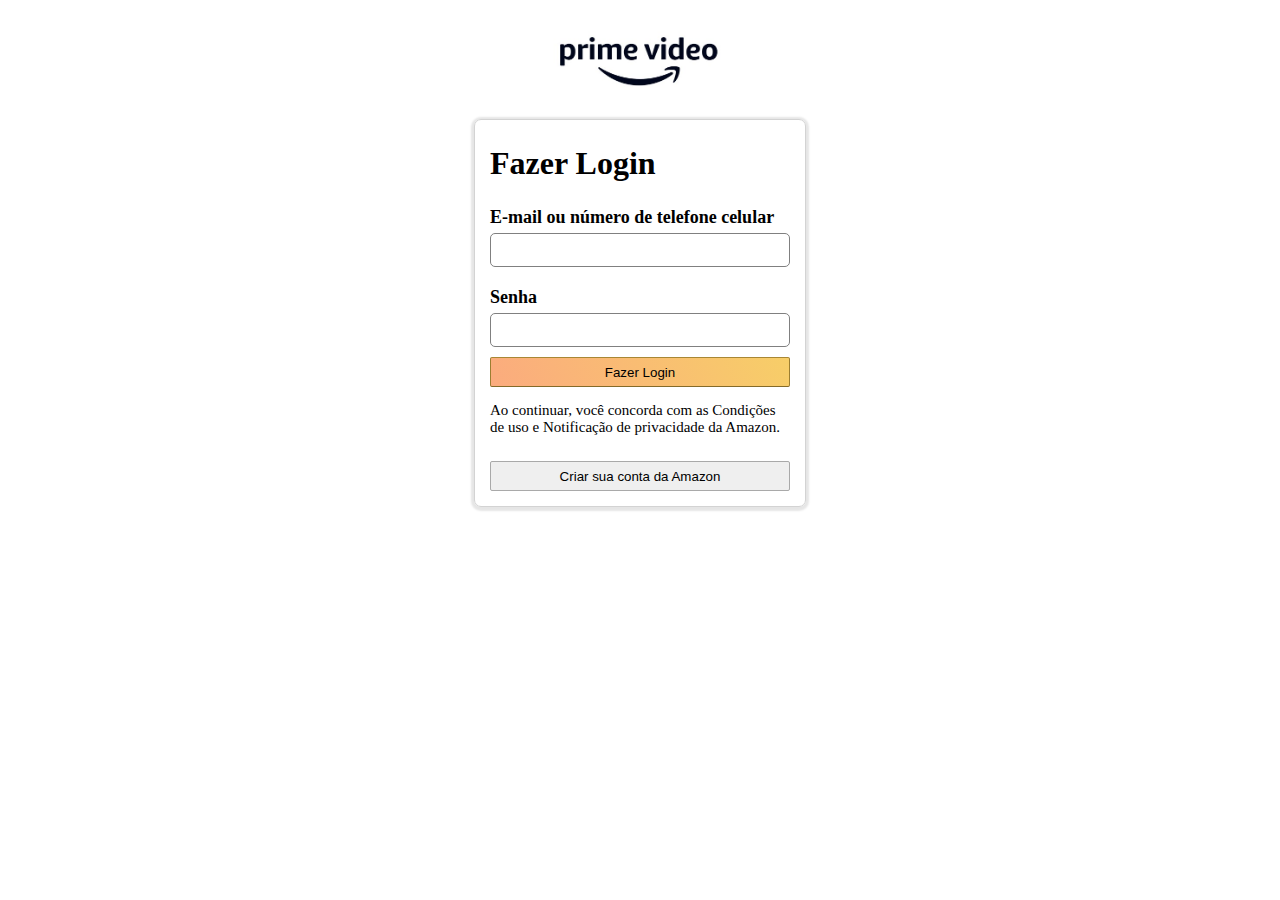
<file: login.html>
<!DOCTYPE html>
<html lang="pt-br">
  <head>
    <meta charset="UTF-8" />
    <meta name="viewport" content="width=device-width, initial-scale=1.0" />
    <title>Login Amazon</title>
    <link rel="stylesheet" href="login_style.css" />
  </head>

  <body>
    <div class="login">
      <div class="login_logo">
        <img src="./img/login-logo.jpg" />
      </div>
      <div class="login_container">
        <h1>Fazer Login</h1>
        <form name="formulario">
          <h5>E-mail ou número de telefone celular</h5>
          <input type="text" name="usuario" class="inpt" />
          <h5>Senha</h5>
          <input type="password" name="senha" class="inpt" />
          <button class="login-button" type="button" onclick="validar()">
            Fazer Login
          </button>
        </form>
        <p>
          Ao continuar, você concorda com as Condições de uso e Notificação de
          privacidade da Amazon.
        </p>
        <button
          class="register-button"
          onclick="window.location.href='./index.html'"
        >
          Criar sua conta da Amazon
        </button>
      </div>
    </div>
  </body>
</html>

<script>
  function validar() {
    var user = formulario.usuario;
    var psw = formulario.senha;
    if (user.value == "") {
      alert("Usuário não informado ");
      user.focus();
    }
    if (psw.value == "") {
      alert("Senha não informada ");
      psw.focus();
    }
  }
</script>
</file>
<file: login_style.css>
.login {
    background: white;
    height: 100px;
    display: flex;
    flex-direction: column;
    align-items: center;
}

.login_logo{
    margin-top: 10px;
    margin-bottom: 10px;
    margin-right: auto;
    margin-left: auto;
    object-fit: cover;
    justify-content: center;
    align-items: center;
}

.login_logo > img {
    width: 200px;
    margin-top: 0;
}

.login_container{
    width: 300px;
    height: fit-content;
    display: flex;
    flex-direction: column;
    border-radius: 7px;
    box-shadow: 0px 1px 2px 3px rgba(0, 0, 0, 0.1);
    border: 1px solid lightgray;
    padding: 15px;
}

.login_container > form > input{
    height: 30px;
    border-radius: 5px;
    background-color: #fff;
    outline: none;
    width: 98%;
    border: 1px solid gray;
}

.login_container > form > input:focus{
    border: 2px solid orange;
    box-shadow: 0px 1px 2px 0px rgba(0, 0, 0, 0.2);
}

.login_container p {
    margin-top: 15px;
    font-size: 15px;
    justify-content: justify;
}

a.int{
    cursor: pointer;
    color: #1167b1;
    text-decoration: none;
}

a.int:hover{
    color: #f3ce74;
    text-decoration: underline;
}

.login-button {
    width: 100%;
    height: 30px;
    border: none;
    border: 1px solid;
    cursor: pointer;
    background-color: #FBAB7E;
    background-image: linear-gradient(62deg, #FBAB7E 0%, #F7CE68 100% );
    border-radius: 2px;
    margin-top: 10px;
    border-color: #a88734 #9c7e31 #846a29;
}

.register-button{
    cursor: pointer;
    border-radius: 2px;
    width: 100%;
    height: 30px;
    outline: none;
    border: 1px solid;
    border-color: darkgray;
    margin-top: 10px;
}

.login_container h5 {
    font-weight: bold;
    font-size: 18px;
    margin-top: 20px;
}

.login_container h1 {
    margin-top: 10px;
    margin-bottom: 5px;
}

.login_container > form > h5 {
    margin-bottom: 5px;
}
</file>
